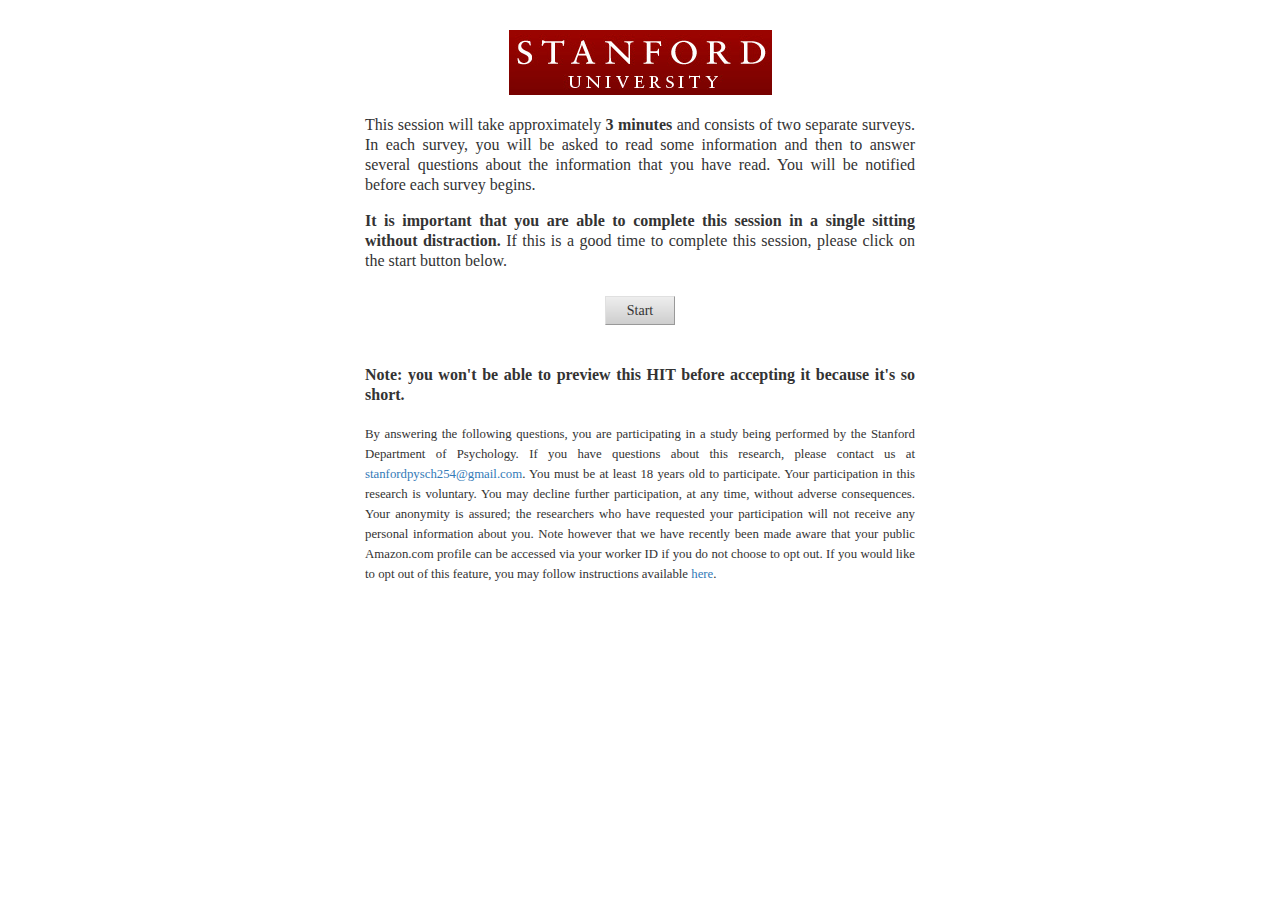
<file: Project Folder/project.html>
<!-- ## Code -->
<html>
<head>
  <meta charset="utf-8">
  <meta name="viewport" content="width=device-width, initial-scale=1">
  <title>Passage Reading</title>
  <script src="https://ajax.googleapis.com/ajax/libs/jquery/2.2.0/jquery.min.js"></script>
  <script src="https://maxcdn.bootstrapcdn.com/bootstrap/3.2.0/js/bootstrap.min.js"></script>
  <script src="jquery.filter_input.js"></script>
  <script src="project.js"></script>
  <script src="mmturkey-0.6.js"></script>

  <link rel="stylesheet" href="https://maxcdn.bootstrapcdn.com/bootstrap/3.3.6/css/bootstrap.min.css" />
  <link rel="stylesheet" href="project.css" />

</head>
<body>

  <!-- Error message -->
  <div class="error hidden">
    Please answer all of the questions below before continuing to the next page.
  </div>

  <!-- The instructions slide. -->
  <div class="slide" id="instructions">
    <img src="images/stanford.png" alt="Stanford University" class="stanford-picture">
    <p class="block-text">This session will take approximately <strong>3 minutes</strong> and consists of two separate surveys.  In each survey, you will be asked to read some information and then to answer several questions about the information that you have read.  You will be notified before each survey begins.</p>

    <p class="block-text"><strong>It is important that you are able to complete this session in a single sitting without distraction.</strong>  If this is a good time to complete this session, please click on the start button below.</p>

    <button type="button" class="button start-button">Start</button>

    <p class="block-text"><br> <b> Note: you won't be able to preview this HIT before accepting it because it's so short. </b></p>

    <p class="block-text" id="legal">By answering the following questions, you are participating in a study being performed by the Stanford Department of Psychology. If you have questions about this research, please contact us at <a href="mailto://stanfordpysch254@gmail.com.">stanfordpysch254@gmail.com</a>. You must be at least 18 years old to participate. Your participation in this research is voluntary. You may decline further participation, at any time, without adverse consequences. Your anonymity is assured; the researchers who have requested your participation will not receive any personal information about you. Note however that we have recently been made aware that your public Amazon.com profile can be accessed via your worker ID if you do not choose to opt out. If you would like to opt out of this feature, you may follow instructions available <a href="https://www.amazon.com/gp/help/customer/display.html?nodeId=16465241">here</a>.</p>
  </div>


  <!-- Manipulation: God -->

  <!-- God Slide 1 -->
  <div class="slide hidden" id="condition-0">
    <div class="header">Please read the below information carefully. You will be asked questions about it on the next page.</div>

    <div class="title">God</div>

    <div class="block-text">
      God is often thought of as a supreme being. Theologians have described God as having many attributes, including omniscience (infinite knowledge), omnipotence (unlimited power), omnipresence (present everywhere), and omnibenevolence (perfect goodness). God has also been conceived as being incorporeal (immaterial), a personal being, and the "greatest conceivable existent."
    </div>

    <button type="button" class="button" id="page1-god-next">Next</button>
  </div>

  <!-- God Slide 2 -->
  <div class="slide hidden" id="page2-god">

    <div class="header">Did you think that the information that you read was interesting?</div>

    <div class="labels">
      <span class="bottom-scale">Not At All</span>
      <span class="top-scale">Very Much</span>
    </div>

    <div class="options">
      <ul>
        <li class="option">
          <div class="number-label">1</div>
          <input type="radio" name="god" id="god-1" value="1"/>
        </li>
        <li class="option">
          <div class="number-label">2</div>
          <input type="radio" name="god" id="god-2" value="2"/>
        </li>
        <li class="option">
          <div class="number-label">3</div>
          <input type="radio" name="god" id="god-3" value="3"/>
        </li>
        <li class="option">
          <div class="number-label">4</div>
          <input type="radio" name="god" id="god-4" value="4"/>
        </li>
        <li class="option">
          <div class="number-label">5</div>
          <input type="radio" name="god" id="god-5" value="5"/>
        </li>
        <li class="option">
          <div class="number-label">6</div>
          <input type="radio" name="god" id="god-6" value="6"/>
        </li>
        <li class="option">
          <div class="number-label">7</div>
          <input type="radio" name="god" id="god-7" value="7"/>
        </li>
      </ul>
    </div>

    <div class="question-header">What are your thoughts about the information that you read?</div>
    <textarea id="god-thoughts"></textarea>

    <div class="question-header">According to the passage that you read, what is an attribute that God has? You can use your own words, or the words in the passage.</div>
    <textarea id="god-attncheck"></textarea>

    <button type="button" class="button" id="page2-god-next">Next</button>

  </div>

  <!-- Manipulation: Control -->

  <!-- Control Slide 1 -->
  <div class="slide hidden" id="condition-1">
    <div class="header">Please read the below information carefully. You will be asked questions about it on the next page.</div>

    <div class="title">Pluto</div>

    <div class="block-text">
      In 2006, the International Astronomers’ Union passed a resolution outlining three conditions for an object to be called a planet. First, the object must orbit the sun; second, the object must be a sphere; and third, it must have cleared the neighborhood around its orbit.  Pluto does not meet the third condition, and is thus not a planet.
    </div>

    <button type="button" class="button" id="page1-control-next">Next</button>
  </div>

  <!-- Control Slide 2 -->
  <div class="slide hidden" id="page2-control">

    <div class="header">Did you think that the information that you read was interesting?</div>

    <div class="labels">
      <span class="bottom-scale">Not At All</span>
      <span class="top-scale">Very Much</span>
    </div>

    <div class="options">
      <ul>
        <li class="option">
          <div class="number-label">1</div>
          <input type="radio" name="control" id="control-1" value="1"/>
        </li>
        <li class="option">
          <div class="number-label">2</div>
          <input type="radio" name="control" id="control-2" value="2"/>
        </li>
        <li class="option">
          <div class="number-label">3</div>
          <input type="radio" name="control" id="control-3" value="3"/>
        </li>
        <li class="option">
          <div class="number-label">4</div>
          <input type="radio" name="control" id="control-4" value="4"/>
        </li>
        <li class="option">
          <div class="number-label">5</div>
          <input type="radio" name="control" id="control-5" value="5"/>
        </li>
        <li class="option">
          <div class="number-label">6</div>
          <input type="radio" name="control" id="control-6" value="6"/>
        </li>
        <li class="option">
          <div class="number-label">7</div>
          <input type="radio" name="control" id="control-7" value="7"/>
        </li>
      </ul>
    </div>

    <div class="question-header">What are your thoughts about the information that you read?</div>
    <textarea id="control-thoughts"></textarea>

    <div class="question-header">According to the passage that you read, is Pluto a planet?</div>
    <textarea id="control-attncheck"></textarea>

    <button type="button" class="button" id="page2-control-next">Next</button>

  </div>

  <!-- Transition Slide -->
  <div class="slide hidden" id="transition">
    <div class="thankyou">You will now complete questions for a separate survey. Please click the next button to continue.</div>
    <button type="button" class="button" id="transition-next">Next</button>
  </div>

  <!-- DV 1: Motorcycle -->
  <div class="slide hidden" id="motorcycle">
    <div class="description">Imagine that you have a motorcycle that you love to ride. It is a nice day outside, and you are planning to ride your motorcycle to a nearby park to have a picnic.  Since it's such a beautiful day out, you are thinking about riding your motorcycle without a helmet so that you can feel the wind in your face and have a better ride to the park. However, if you decide to take the risk and not wear a helmet, there is a greater chance of being injured if you get into an accident.</div>

    <div class="header">If you rode your motorcyle without a helmet, what do you think the likelihood is that you would be injured?</div>

    <div class="labels">
      <span class="top-scale"><div class="special">Extremely<br>Likely</div></span>
      <span class="bottom-scale"><div class="special">Extremely<br>Unlikely</div></span>
    </div>

    <div class="options">
      <ul>
        <li class="option">
          <div class="number-label">1</div>
          <input type="radio" name="m-likelihood" id="m-likelihood-1" value="1"/>
        </li>
        <li class="option">
          <div class="number-label">2</div>
          <input type="radio" name="m-likelihood" id="m-likelihood-2" value="2"/>
        </li>
        <li class="option">
          <div class="number-label">3</div>
          <input type="radio" name="m-likelihood" id="m-likelihood-3" value="3"/>
        </li>
        <li class="option">
          <div class="number-label">4</div>
          <input type="radio" name="m-likelihood" id="m-likelihood-4" value="4"/>
        </li>
        <li class="option">
          <div class="number-label">5</div>
          <input type="radio" name="m-likelihood" id="m-likelihood-5" value="5"/>
        </li>
        <li class="option">
          <div class="number-label">6</div>
          <input type="radio" name="m-likelihood" id="m-likelihood-6" value="6"/>
        </li>
        <li class="option">
          <div class="number-label">7</div>
          <input type="radio" name="m-likelihood" id="m-likelihood-7" value="7"/>
        </li>
      </ul>
    </div>

    <div class="question-header">If you were injured while riding your motorcyle, how serious do you think the injury would be?</div>

    <div class="labels">
      <span class="top-scale"><div class="special">Extremely<br>Serious</div></span>
      <span class="bottom-scale"><div class="special">Not Serious<br>At All</div></span>
    </div>

    <div class="options">
      <ul>
        <li class="option">
          <div class="number-label">1</div>
          <input type="radio" name="m-serious" id="m-serious-1" value="1"/>
        </li>
        <li class="option">
          <div class="number-label">2</div>
          <input type="radio" name="m-serious" id="m-serious-2" value="2"/>
        </li>
        <li class="option">
          <div class="number-label">3</div>
          <input type="radio" name="m-serious" id="m-serious-3" value="3"/>
        </li>
        <li class="option">
          <div class="number-label">4</div>
          <input type="radio" name="m-serious" id="m-serious-4" value="4"/>
        </li>
        <li class="option">
          <div class="number-label">5</div>
          <input type="radio" name="m-serious" id="m-serious-5" value="5"/>
        </li>
        <li class="option">
          <div class="number-label">6</div>
          <input type="radio" name="m-serious" id="m-serious-6" value="6"/>
        </li>
        <li class="option">
          <div class="number-label">7</div>
          <input type="radio" name="m-serious" id="m-serious-7" value="7"/>
        </li>
      </ul>
    </div>

    <div class="question-header">If you were injured while riding your motorcyle, how well would you be able to cope with the injury?</div>

    <div class="labels">
      <span class="top-scale"><div class="special">Extremely<br>Well</div></span>
      <span class="bottom-scale"><div class="special">Not Well<br>At All</div></span>
    </div>

    <div class="options">
      <ul>
        <li class="option">
          <div class="number-label">1</div>
          <input type="radio" name="m-cope" id="m-cope-1" value="1"/>
        </li>
        <li class="option">
          <div class="number-label">2</div>
          <input type="radio" name="m-cope" id="m-cope-2" value="2"/>
        </li>
        <li class="option">
          <div class="number-label">3</div>
          <input type="radio" name="m-cope" id="m-cope-3" value="3"/>
        </li>
        <li class="option">
          <div class="number-label">4</div>
          <input type="radio" name="m-cope" id="m-cope-4" value="4"/>
        </li>
        <li class="option">
          <div class="number-label">5</div>
          <input type="radio" name="m-cope" id="m-cope-5" value="5"/>
        </li>
        <li class="option">
          <div class="number-label">6</div>
          <input type="radio" name="m-cope" id="m-cope-6" value="6"/>
        </li>
        <li class="option">
          <div class="number-label">7</div>
          <input type="radio" name="m-cope" id="m-cope-7" value="7"/>
        </li>
      </ul>
    </div>

    <div class="question-header">How likely would you be to ride your motorcycle without a helmet?</div>

    <div class="labels">
      <span class="top-scale"><div class="special">Extremely<br>Likely</div></span>
      <span class="bottom-scale"><div class="special">Not Likely<br>At All</div></span>
    </div>

    <div class="options">
      <ul>
        <li class="option">
          <div class="number-label">1</div>
          <input type="radio" name="m-likely" id="m-likely-1" value="1"/>
        </li>
        <li class="option">
          <div class="number-label">2</div>
          <input type="radio" name="m-likely" id="m-likely-2" value="2"/>
        </li>
        <li class="option">
          <div class="number-label">3</div>
          <input type="radio" name="m-likely" id="m-likely-3" value="3"/>
        </li>
        <li class="option">
          <div class="number-label">4</div>
          <input type="radio" name="m-likely" id="m-likely-4" value="4"/>
        </li>
        <li class="option">
          <div class="number-label">5</div>
          <input type="radio" name="m-likely" id="m-likely-5" value="5"/>
        </li>
        <li class="option">
          <div class="number-label">6</div>
          <input type="radio" name="m-likely" id="m-likely-6" value="6"/>
        </li>
        <li class="option">
          <div class="number-label">7</div>
          <input type="radio" name="m-likely" id="m-likely-7" value="7"/>
        </li>
      </ul>
    </div>

    <button type="button" class="button" id="motorcycle-next">Next</button>

  </div>

  <!-- DV 2: Wilderness Camping -->
  <div class="slide hidden" id="wildernesscamping">
    <div class="description">Imagine that you are planning a trip to Guatemala, and you are looking online to see what kinds of activities you could do during your trip. You enjoy wilderness camping, and you see a website that describes a Guatemalan wilderness area that people can camp in. The wilderness area looks magnificent. You know that you would have an amazing time camping in this wilderness area. However, the website notes that if you decide to take the risk and go camping in this area, there are dangers that you could face (such as potentially dangerous wild animals and weather).</div>

    <div class="header">If you did go wilderness camping, what do you think the likelihood is that you will get injured?</div>

    <div class="labels">
      <span class="top-scale"><div class="special">Extremely<br>Likely</div></span>
      <span class="bottom-scale"><div class="special">Extremely<br>Unlikely</div></span>
    </div>

    <div class="options">
      <ul>
        <li class="option">
          <div class="number-label">1</div>
          <input type="radio" name="wc-likelihood" id="wc-likelihood-1" value="1"/>
        </li>
        <li class="option">
          <div class="number-label">2</div>
          <input type="radio" name="wc-likelihood" id="wc-likelihood-2" value="2"/>
        </li>
        <li class="option">
          <div class="number-label">3</div>
          <input type="radio" name="wc-likelihood" id="wc-likelihood-3" value="3"/>
        </li>
        <li class="option">
          <div class="number-label">4</div>
          <input type="radio" name="wc-likelihood" id="wc-likelihood-4" value="4"/>
        </li>
        <li class="option">
          <div class="number-label">5</div>
          <input type="radio" name="wc-likelihood" id="wc-likelihood-5" value="5"/>
        </li>
        <li class="option">
          <div class="number-label">6</div>
          <input type="radio" name="wc-likelihood" id="wc-likelihood-6" value="6"/>
        </li>
        <li class="option">
          <div class="number-label">7</div>
          <input type="radio" name="wc-likelihood" id="wc-likelihood-7" value="7"/>
        </li>
      </ul>
    </div>

    <div class="question-header">If you did get injured while wilderness camping, how serious do you think the injury would be?</div>

    <div class="labels">
      <span class="top-scale"><div class="special">Extremely<br>Serious</div></span>
      <span class="bottom-scale"><div class="special">Not Serious<br>At All</div></span>
    </div>

    <div class="options">
      <ul>
        <li class="option">
          <div class="number-label">1</div>
          <input type="radio" name="wc-serious" id="wc-serious-1" value="1"/>
        </li>
        <li class="option">
          <div class="number-label">2</div>
          <input type="radio" name="wc-serious" id="wc-serious-2" value="2"/>
        </li>
        <li class="option">
          <div class="number-label">3</div>
          <input type="radio" name="wc-serious" id="wc-serious-3" value="3"/>
        </li>
        <li class="option">
          <div class="number-label">4</div>
          <input type="radio" name="wc-serious" id="wc-serious-4" value="4"/>
        </li>
        <li class="option">
          <div class="number-label">5</div>
          <input type="radio" name="wc-serious" id="wc-serious-5" value="5"/>
        </li>
        <li class="option">
          <div class="number-label">6</div>
          <input type="radio" name="wc-serious" id="wc-serious-6" value="6"/>
        </li>
        <li class="option">
          <div class="number-label">7</div>
          <input type="radio" name="wc-serious" id="wc-serious-7" value="7"/>
        </li>
      </ul>
    </div>

    <div class="question-header">If you did get injured while wilderness camping, how well would you be able to cope with the injury?</div>

    <div class="labels">
      <span class="top-scale"><div class="special">Extremely<br>Well</div></span>
      <span class="bottom-scale"><div class="special">Not Well<br>At All</div></span>
    </div>

    <div class="options">
      <ul>
        <li class="option">
          <div class="number-label">1</div>
          <input type="radio" name="wc-cope" id="wc-cope-1" value="1"/>
        </li>
        <li class="option">
          <div class="number-label">2</div>
          <input type="radio" name="wc-cope" id="wc-cope-2" value="2"/>
        </li>
        <li class="option">
          <div class="number-label">3</div>
          <input type="radio" name="wc-cope" id="wc-cope-3" value="3"/>
        </li>
        <li class="option">
          <div class="number-label">4</div>
          <input type="radio" name="wc-cope" id="wc-cope-4" value="4"/>
        </li>
        <li class="option">
          <div class="number-label">5</div>
          <input type="radio" name="wc-cope" id="wc-cope-5" value="5"/>
        </li>
        <li class="option">
          <div class="number-label">6</div>
          <input type="radio" name="wc-cope" id="wc-cope-6" value="6"/>
        </li>
        <li class="option">
          <div class="number-label">7</div>
          <input type="radio" name="wc-cope" id="wc-cope-7" value="7"/>
        </li>
      </ul>
    </div>

    <div class="question-header">How likely would you be to go wilderness camping?</div>

    <div class="labels">
      <span class="top-scale"><div class="special">Extremely<br>Likely</div></span>
      <span class="bottom-scale"><div class="special">Not Likely<br>At All</div></span>
    </div>

    <div class="options">
      <ul>
        <li class="option">
          <div class="number-label">1</div>
          <input type="radio" name="wc-likely" id="wc-likely-1" value="1"/>
        </li>
        <li class="option">
          <div class="number-label">2</div>
          <input type="radio" name="wc-likely" id="wc-likely-2" value="2"/>
        </li>
        <li class="option">
          <div class="number-label">3</div>
          <input type="radio" name="wc-likely" id="wc-likely-3" value="3"/>
        </li>
        <li class="option">
          <div class="number-label">4</div>
          <input type="radio" name="wc-likely" id="wc-likely-4" value="4"/>
        </li>
        <li class="option">
          <div class="number-label">5</div>
          <input type="radio" name="wc-likely" id="wc-likely-5" value="5"/>
        </li>
        <li class="option">
          <div class="number-label">6</div>
          <input type="radio" name="wc-likely" id="wc-likely-6" value="6"/>
        </li>
        <li class="option">
          <div class="number-label">7</div>
          <input type="radio" name="wc-likely" id="wc-likely-7" value="7"/>
        </li>
      </ul>
    </div>

    <button type="button" class="button" id="wildernesscamping-next">Next</button>

  </div>

  <!-- DV 3: Wilderness Camping -->
  <div class="slide hidden" id="skiing">
    <div class="description">Imagine that you like to ski, and you are are deciding whether or not to spend the day backcountry skiing. Backcountry skiing is skiing on an unmarked slope that is not maintained, monitored, or patrolled by anyone. You are thinking that backcountry skiing would be a great experience. However, if you decide to take the risk and go backcountry skiing, there is a chance that you could get injured by an avalanche, rock fall, or weather.</div>

    <div class="header">If you go backcountry skiing, what is the likelihood that you would get injured?</div>

    <div class="labels">
      <span class="top-scale"><div class="special">Extremely<br>Likely</div></span>
      <span class="bottom-scale"><div class="special">Extremely<br>Unlikely</div></span>
    </div>

    <div class="options">
      <ul>
        <li class="option">
          <div class="number-label">1</div>
          <input type="radio" name="s-likelihood" id="s-likelihood-1" value="1"/>
        </li>
        <li class="option">
          <div class="number-label">2</div>
          <input type="radio" name="s-likelihood" id="s-likelihood-2" value="2"/>
        </li>
        <li class="option">
          <div class="number-label">3</div>
          <input type="radio" name="s-likelihood" id="s-likelihood-3" value="3"/>
        </li>
        <li class="option">
          <div class="number-label">4</div>
          <input type="radio" name="s-likelihood" id="s-likelihood-4" value="4"/>
        </li>
        <li class="option">
          <div class="number-label">5</div>
          <input type="radio" name="s-likelihood" id="s-likelihood-5" value="5"/>
        </li>
        <li class="option">
          <div class="number-label">6</div>
          <input type="radio" name="s-likelihood" id="s-likelihood-6" value="6"/>
        </li>
        <li class="option">
          <div class="number-label">7</div>
          <input type="radio" name="s-likelihood" id="s-likelihood-7" value="7"/>
        </li>
      </ul>
    </div>

    <div class="question-header">If you go backcountry skiing and get injured, how serious do you think the injury would be?</div>

    <div class="labels">
      <span class="top-scale"><div class="special">Extremely<br>Serious</div></span>
      <span class="bottom-scale"><div class="special">Not Serious<br>At All</div></span>
    </div>

    <div class="options">
      <ul>
        <li class="option">
          <div class="number-label">1</div>
          <input type="radio" name="s-serious" id="s-serious-1" value="1"/>
        </li>
        <li class="option">
          <div class="number-label">2</div>
          <input type="radio" name="s-serious" id="s-serious-2" value="2"/>
        </li>
        <li class="option">
          <div class="number-label">3</div>
          <input type="radio" name="s-serious" id="s-serious-3" value="3"/>
        </li>
        <li class="option">
          <div class="number-label">4</div>
          <input type="radio" name="s-serious" id="s-serious-4" value="4"/>
        </li>
        <li class="option">
          <div class="number-label">5</div>
          <input type="radio" name="s-serious" id="s-serious-5" value="5"/>
        </li>
        <li class="option">
          <div class="number-label">6</div>
          <input type="radio" name="s-serious" id="s-serious-6" value="6"/>
        </li>
        <li class="option">
          <div class="number-label">7</div>
          <input type="radio" name="s-serious" id="s-serious-7" value="7"/>
        </li>
      </ul>
    </div>

    <div class="question-header">If you go backcountry skiing and get injured, how well would you be be able to cope with the injury?</div>

    <div class="labels">
      <span class="top-scale"><div class="special">Extremely<br>Well</div></span>
      <span class="bottom-scale"><div class="special">Not Well<br>At All</div></span>
    </div>

    <div class="options">
      <ul>
        <li class="option">
          <div class="number-label">1</div>
          <input type="radio" name="s-cope" id="s-cope-1" value="1"/>
        </li>
        <li class="option">
          <div class="number-label">2</div>
          <input type="radio" name="s-cope" id="s-cope-2" value="2"/>
        </li>
        <li class="option">
          <div class="number-label">3</div>
          <input type="radio" name="s-cope" id="s-cope-3" value="3"/>
        </li>
        <li class="option">
          <div class="number-label">4</div>
          <input type="radio" name="s-cope" id="s-cope-4" value="4"/>
        </li>
        <li class="option">
          <div class="number-label">5</div>
          <input type="radio" name="s-cope" id="s-cope-5" value="5"/>
        </li>
        <li class="option">
          <div class="number-label">6</div>
          <input type="radio" name="s-cope" id="s-cope-6" value="6"/>
        </li>
        <li class="option">
          <div class="number-label">7</div>
          <input type="radio" name="s-cope" id="s-cope-7" value="7"/>
        </li>
      </ul>
    </div>

    <div class="question-header">How likely would you be to go backcountry skiing?</div>

    <div class="labels">
      <span class="top-scale"><div class="special">Extremely<br>Likely</div></span>
      <span class="bottom-scale"><div class="special">Not Likely<br>At All</div></span>
    </div>

    <div class="options">
      <ul>
        <li class="option">
          <div class="number-label">1</div>
          <input type="radio" name="s-likely" id="s-likely-1" value="1"/>
        </li>
        <li class="option">
          <div class="number-label">2</div>
          <input type="radio" name="s-likely" id="s-likely-2" value="2"/>
        </li>
        <li class="option">
          <div class="number-label">3</div>
          <input type="radio" name="s-likely" id="s-likely-3" value="3"/>
        </li>
        <li class="option">
          <div class="number-label">4</div>
          <input type="radio" name="s-likely" id="s-likely-4" value="4"/>
        </li>
        <li class="option">
          <div class="number-label">5</div>
          <input type="radio" name="s-likely" id="s-likely-5" value="5"/>
        </li>
        <li class="option">
          <div class="number-label">6</div>
          <input type="radio" name="s-likely" id="s-likely-6" value="6"/>
        </li>
        <li class="option">
          <div class="number-label">7</div>
          <input type="radio" name="s-likely" id="s-likely-7" value="7"/>
        </li>
      </ul>
    </div>

    <button type="button" class="button" id="skiing-next">Next</button>

  </div>

  <!-- Belief in God Slide -->
  <div class="slide hidden" id="believe-god">
    <div class="header">Do you believe in God?</div>

    <div>
      <input type="radio" name="god-believe" id="god-yes" value="Yes"/>
      <label for="god-yes" class="survey-question">Yes</label>
    </div>
    <div>
      <input type="radio" name="god-believe" id="god-no" value="No"/>
      <label for="god-no" class="survey-question">No</label>
    </div>

    <button type="button" class="button" id="believe-god-next">Next</button>

  </div>

  <!-- Final Questions Slide -->
  <div class="slide hidden" id="final-questions">
    <div class="header">What is your gender?</div>
    <div>
      <input type="radio" name="gender" id="gender-male" value="Male"/>
      <label for="gender-male" class="survey-question">Male</label>
    </div>
    <div>
      <input type="radio" name="gender" id="gender-female" value="Female"/>
      <label for="gender-female" class="survey-question">Female</label>
    </div>
    <div>
      <input type="radio" name="gender" id="gender-other" value="Other"/>
      <label for="gender-other" class="survey-question">Other</label>
    </div>

    <div class="header">How old are you?<br>
      (Please enter only a number, without any label).</div>
    <input type="text" id="age-box" />

    <div class="question-header">Is English your first language?</div>
    <div>
      <input type="radio" name="english" id="english-yes" value="Yes"/>
      <label for="english-yes" class="survey-question">Yes</label>
    </div>
    <div>
      <input type="radio" name="english" id="english-no" value="No"/>
      <label for="english-no" class="survey-question">No</label>
    </div>

    <div class="header">Have you seen any of the information that you read in these two surveys in a previous survey?</div>
    <div>
      <input type="radio" name="check" id="check-yes" value="Yes"/>
      <label for="check-yes" class="survey-question">Yes</label>
    </div>
    <div>
      <input type="radio" name="check" id="check-no" value="No"/>
      <label for="check-no" class="survey-question">No</label>
    </div>

    <button type="button" class="button" id="submit">Submit</button>

  </div>

  <!-- Thank You Slide -->
  <div class="slide hidden" id="thankyou">
    <div class="thankyou">We thank you for your time taking these surveys. Your responses have been recorded.</div>
  </div>

</body>
</html>

<!-- End of Survey -->
</file>
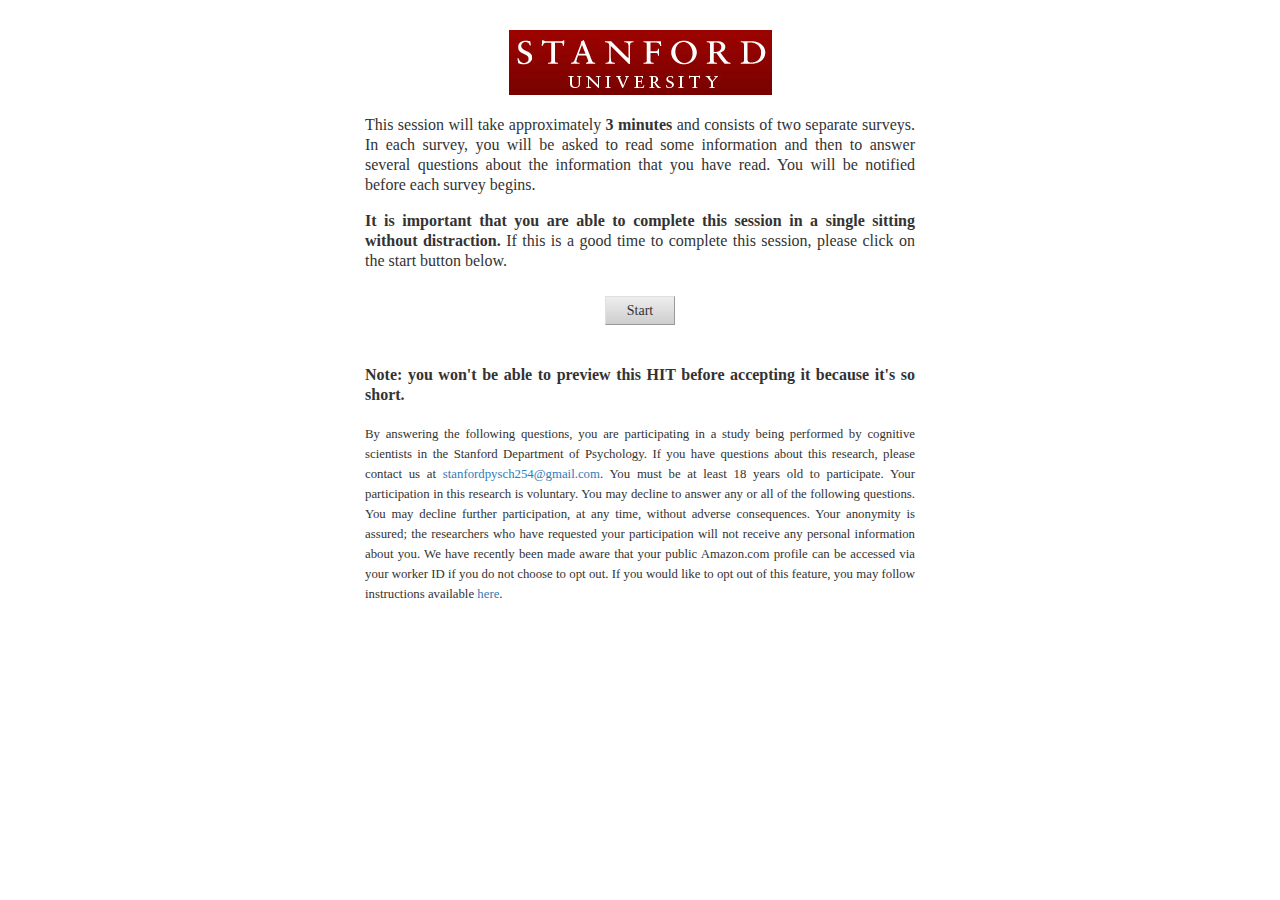
<file: Projects/oed/experiment/project.html>
<!-- ## Code -->
<html>
<head>
  <meta charset="utf-8">
  <meta name="viewport" content="width=device-width, initial-scale=1">
  <title>Passage Reading</title>
  <script src="https://ajax.googleapis.com/ajax/libs/jquery/2.2.0/jquery.min.js"></script>
  <script src="https://maxcdn.bootstrapcdn.com/bootstrap/3.2.0/js/bootstrap.min.js"></script>
  <script src="jquery.filter_input.js"></script>
  <script src="project.js"></script>
  <script src="mmturkey-0.6.js"></script>

  <link rel="stylesheet" href="https://maxcdn.bootstrapcdn.com/bootstrap/3.3.6/css/bootstrap.min.css" />
  <link rel="stylesheet" href="project.css" />

</head>
<body>

  <!-- Error message -->
  <div class="error hidden">
    Please answer all of the questions below before continuing to the next page.
  </div>

  <!-- The instructions slide. -->
  <div class="slide" id="instructions">
    <img src="images/stanford.png" alt="Stanford University" class="stanford-picture">
    <p class="block-text">This session will take approximately <strong>3 minutes</strong> and consists of two separate surveys.  In each survey, you will be asked to read some information and then to answer several questions about the information that you have read.  You will be notified before each survey begins.</p>

    <p class="block-text"><strong>It is important that you are able to complete this session in a single sitting without distraction.</strong>  If this is a good time to complete this session, please click on the start button below.</p>

    <button type="button" class="button hidden start-button">Start</button>

    <p class="block-text"><br> <b> Note: you won't be able to preview this HIT before accepting it because it's so short. </b></p>

    <p class="block-text" id="legal">By answering the following questions, you are participating in a study being performed by cognitive scientists in the Stanford Department of Psychology. If you have questions about this research, please contact us at <a href="mailto://stanfordpysch254@gmail.com.">stanfordpysch254@gmail.com</a>. You must be at least 18 years old to participate. Your participation in this research is voluntary. You may decline to answer any or all of the following questions. You may decline further participation, at any time, without adverse consequences. Your anonymity is assured; the researchers who have requested your participation will not receive any personal information about you. We have recently been made aware that your public Amazon.com profile can be accessed via your worker ID if you do not choose to opt out. If you would like to opt out of this feature, you may follow instructions available <a href="https://www.amazon.com/gp/help/customer/display.html?nodeId=16465241">here</a>.</p>
  </div>


  <!-- Manipulation: God -->

  <!-- God Slide 1 -->
  <div class="slide hidden" id="condition-0">
    <div class="header">Please read the below information carefully. You will be asked questions about it on the next page.</div>

    <div class="title">God</div>

    <div class="block-text">
      God is often thought of as a supreme being. Theologians have described God as having many attributes, including omniscience (infinite knowledge), omnipotence (unlimited power), omnipresence (present everywhere), and omnibenevolence (perfect goodness). God has also been conceived as being incorporeal (immaterial), a personal being, and the "greatest conceivable existent."
    </div>

    <button type="button" class="button" id="page1-god-next">Next</button>
  </div>

  <!-- God Slide 2 -->
  <div class="slide hidden" id="page2-god">

    <div class="header">Did you think that the information that you read was interesting?</div>

    <div class="labels">
      <span class="bottom-scale">Not At All</span>
      <span class="top-scale">Very Much</span>
    </div>

    <div class="options">
      <ul>
        <li class="option">
          <div class="number-label">1</div>
          <input type="radio" name="god" id="god-1" value="1"/>
        </li>
        <li class="option">
          <div class="number-label">2</div>
          <input type="radio" name="god" id="god-2" value="2"/>
        </li>
        <li class="option">
          <div class="number-label">3</div>
          <input type="radio" name="god" id="god-3" value="3"/>
        </li>
        <li class="option">
          <div class="number-label">4</div>
          <input type="radio" name="god" id="god-4" value="4"/>
        </li>
        <li class="option">
          <div class="number-label">5</div>
          <input type="radio" name="god" id="god-5" value="5"/>
        </li>
        <li class="option">
          <div class="number-label">6</div>
          <input type="radio" name="god" id="god-6" value="6"/>
        </li>
        <li class="option">
          <div class="number-label">7</div>
          <input type="radio" name="god" id="god-7" value="7"/>
        </li>
      </ul>
    </div>

    <div class="question-header">What are your thoughts about the information that you read?</div>
    <textarea id="god-thoughts"></textarea>

    <div class="question-header">According to the passage that you read, what is an attribute that God has? You can use your own words, or the words in the passage.</div>
    <textarea id="god-attncheck"></textarea>

    <button type="button" class="button" id="page2-god-next">Next</button>

  </div>

  <!-- Manipulation: Control -->

  <!-- Control Slide 1 -->
  <div class="slide hidden" id="condition-1">
    <div class="header">Please read the below information carefully. You will be asked questions about it on the next page.</div>

    <div class="title">Pluto</div>

    <div class="block-text">
      In 2006, the International Astronomers’ Union passed a resolution outlining three conditions for an object to be called a planet. First, the object must orbit the sun; second, the object must be a sphere; and third, it must have cleared the neighborhood around its orbit.  Pluto does not meet the third condition, and is thus not a planet.
    </div>

    <button type="button" class="button" id="page1-control-next">Next</button>
  </div>

  <!-- Control Slide 2 -->
  <div class="slide hidden" id="page2-control">

    <div class="header">Did you think that the information that you read was interesting?</div>

    <div class="labels">
      <span class="bottom-scale">Not At All</span>
      <span class="top-scale">Very Much</span>
    </div>

    <div class="options">
      <ul>
        <li class="option">
          <div class="number-label">1</div>
          <input type="radio" name="control" id="control-1" value="1"/>
        </li>
        <li class="option">
          <div class="number-label">2</div>
          <input type="radio" name="control" id="control-2" value="2"/>
        </li>
        <li class="option">
          <div class="number-label">3</div>
          <input type="radio" name="control" id="control-3" value="3"/>
        </li>
        <li class="option">
          <div class="number-label">4</div>
          <input type="radio" name="control" id="control-4" value="4"/>
        </li>
        <li class="option">
          <div class="number-label">5</div>
          <input type="radio" name="control" id="control-5" value="5"/>
        </li>
        <li class="option">
          <div class="number-label">6</div>
          <input type="radio" name="control" id="control-6" value="6"/>
        </li>
        <li class="option">
          <div class="number-label">7</div>
          <input type="radio" name="control" id="control-7" value="7"/>
        </li>
      </ul>
    </div>

    <div class="question-header">What are your thoughts about the information that you read?</div>
    <textarea id="control-thoughts"></textarea>

    <div class="question-header">According to the passage that you read, is Pluto a planet?</div>
    <textarea id="control-attncheck"></textarea>

    <button type="button" class="button" id="page2-control-next">Next</button>

  </div>

  <!-- Transition Slide -->
  <div class="slide hidden" id="transition">
    <div class="thankyou">You will now complete questions for a separate survey. Please click the next button to continue.</div>
    <button type="button" class="button" id="transition-next">Next</button>
  </div>

  <!-- DV 1: Motorcycle -->
  <div class="slide hidden" id="motorcycle">
    <div class="description">Imagine that you have a motorcycle that you love to ride. It is a nice day outside, and you are planning to ride your motorcycle to a nearby park to have a picnic.  Since it's such a beautiful day out, you are thinking about riding your motorcycle without a helmet so that you can feel the wind in your face and have a better ride to the park. However, if you decide to take the risk and not wear a helmet, there is a greater chance of being injured if you get into an accident.</div>

    <div class="header">If you rode your motorcyle without a helmet, what do you think the likelihood is that you would be injured?</div>

    <div class="labels">
      <span class="top-scale"><div class="special">Extremely<br>Likely</div></span>
      <span class="bottom-scale"><div class="special">Extremely<br>Unlikely</div></span>
    </div>

    <div class="options">
      <ul>
        <li class="option">
          <div class="number-label">1</div>
          <input type="radio" name="m-likelihood" id="m-likelihood-1" value="1"/>
        </li>
        <li class="option">
          <div class="number-label">2</div>
          <input type="radio" name="m-likelihood" id="m-likelihood-2" value="2"/>
        </li>
        <li class="option">
          <div class="number-label">3</div>
          <input type="radio" name="m-likelihood" id="m-likelihood-3" value="3"/>
        </li>
        <li class="option">
          <div class="number-label">4</div>
          <input type="radio" name="m-likelihood" id="m-likelihood-4" value="4"/>
        </li>
        <li class="option">
          <div class="number-label">5</div>
          <input type="radio" name="m-likelihood" id="m-likelihood-5" value="5"/>
        </li>
        <li class="option">
          <div class="number-label">6</div>
          <input type="radio" name="m-likelihood" id="m-likelihood-6" value="6"/>
        </li>
        <li class="option">
          <div class="number-label">7</div>
          <input type="radio" name="m-likelihood" id="m-likelihood-7" value="7"/>
        </li>
      </ul>
    </div>

    <div class="question-header">If you were injured while riding your motorcyle, how serious do you think the injury would be?</div>

    <div class="labels">
      <span class="top-scale"><div class="special">Extremely<br>Serious</div></span>
      <span class="bottom-scale"><div class="special">Not Serious<br>At All</div></span>
    </div>

    <div class="options">
      <ul>
        <li class="option">
          <div class="number-label">1</div>
          <input type="radio" name="m-serious" id="m-serious-1" value="1"/>
        </li>
        <li class="option">
          <div class="number-label">2</div>
          <input type="radio" name="m-serious" id="m-serious-2" value="2"/>
        </li>
        <li class="option">
          <div class="number-label">3</div>
          <input type="radio" name="m-serious" id="m-serious-3" value="3"/>
        </li>
        <li class="option">
          <div class="number-label">4</div>
          <input type="radio" name="m-serious" id="m-serious-4" value="4"/>
        </li>
        <li class="option">
          <div class="number-label">5</div>
          <input type="radio" name="m-serious" id="m-serious-5" value="5"/>
        </li>
        <li class="option">
          <div class="number-label">6</div>
          <input type="radio" name="m-serious" id="m-serious-6" value="6"/>
        </li>
        <li class="option">
          <div class="number-label">7</div>
          <input type="radio" name="m-serious" id="m-serious-7" value="7"/>
        </li>
      </ul>
    </div>

    <div class="question-header">If you were injured while riding your motorcyle, how well would you be able to cope with the injury?</div>

    <div class="labels">
      <span class="top-scale"><div class="special">Extremely<br>Well</div></span>
      <span class="bottom-scale"><div class="special">Not Well<br>At All</div></span>
    </div>

    <div class="options">
      <ul>
        <li class="option">
          <div class="number-label">1</div>
          <input type="radio" name="m-cope" id="m-cope-1" value="1"/>
        </li>
        <li class="option">
          <div class="number-label">2</div>
          <input type="radio" name="m-cope" id="m-cope-2" value="2"/>
        </li>
        <li class="option">
          <div class="number-label">3</div>
          <input type="radio" name="m-cope" id="m-cope-3" value="3"/>
        </li>
        <li class="option">
          <div class="number-label">4</div>
          <input type="radio" name="m-cope" id="m-cope-4" value="4"/>
        </li>
        <li class="option">
          <div class="number-label">5</div>
          <input type="radio" name="m-cope" id="m-cope-5" value="5"/>
        </li>
        <li class="option">
          <div class="number-label">6</div>
          <input type="radio" name="m-cope" id="m-cope-6" value="6"/>
        </li>
        <li class="option">
          <div class="number-label">7</div>
          <input type="radio" name="m-cope" id="m-cope-7" value="7"/>
        </li>
      </ul>
    </div>

    <div class="question-header">How likely would you be to ride your motorcycle without a helmet?</div>

    <div class="labels">
      <span class="top-scale"><div class="special">Extremely<br>Likely</div></span>
      <span class="bottom-scale"><div class="special">Not Likely<br>At All</div></span>
    </div>

    <div class="options">
      <ul>
        <li class="option">
          <div class="number-label">1</div>
          <input type="radio" name="m-likely" id="m-likely-1" value="1"/>
        </li>
        <li class="option">
          <div class="number-label">2</div>
          <input type="radio" name="m-likely" id="m-likely-2" value="2"/>
        </li>
        <li class="option">
          <div class="number-label">3</div>
          <input type="radio" name="m-likely" id="m-likely-3" value="3"/>
        </li>
        <li class="option">
          <div class="number-label">4</div>
          <input type="radio" name="m-likely" id="m-likely-4" value="4"/>
        </li>
        <li class="option">
          <div class="number-label">5</div>
          <input type="radio" name="m-likely" id="m-likely-5" value="5"/>
        </li>
        <li class="option">
          <div class="number-label">6</div>
          <input type="radio" name="m-likely" id="m-likely-6" value="6"/>
        </li>
        <li class="option">
          <div class="number-label">7</div>
          <input type="radio" name="m-likely" id="m-likely-7" value="7"/>
        </li>
      </ul>
    </div>

    <button type="button" class="button" id="motorcycle-next">Next</button>

  </div>

  <!-- DV 2: Wilderness Camping -->
  <div class="slide hidden" id="wildernesscamping">
    <div class="description">Imagine that you are planning a trip to Guatemala, and you are looking online to see what kinds of activities you could do during your trip. You enjoy wilderness camping, and you see a website that describes a Guatemalan wilderness area that people can camp in. The wilderness area looks magnificent. You know that you would have an amazing time camping in this wilderness area. However, the website notes that if you decide to take the risk and go camping in this area, there are dangers that you could face (such as potentially dangerous wild animals and weather).</div>

    <div class="header">If you did go wilderness camping, what do you think the likelihood is that you will get injured?</div>

    <div class="labels">
      <span class="top-scale"><div class="special">Extremely<br>Likely</div></span>
      <span class="bottom-scale"><div class="special">Extremely<br>Unlikely</div></span>
    </div>

    <div class="options">
      <ul>
        <li class="option">
          <div class="number-label">1</div>
          <input type="radio" name="wc-likelihood" id="wc-likelihood-1" value="1"/>
        </li>
        <li class="option">
          <div class="number-label">2</div>
          <input type="radio" name="wc-likelihood" id="wc-likelihood-2" value="2"/>
        </li>
        <li class="option">
          <div class="number-label">3</div>
          <input type="radio" name="wc-likelihood" id="wc-likelihood-3" value="3"/>
        </li>
        <li class="option">
          <div class="number-label">4</div>
          <input type="radio" name="wc-likelihood" id="wc-likelihood-4" value="4"/>
        </li>
        <li class="option">
          <div class="number-label">5</div>
          <input type="radio" name="wc-likelihood" id="wc-likelihood-5" value="5"/>
        </li>
        <li class="option">
          <div class="number-label">6</div>
          <input type="radio" name="wc-likelihood" id="wc-likelihood-6" value="6"/>
        </li>
        <li class="option">
          <div class="number-label">7</div>
          <input type="radio" name="wc-likelihood" id="wc-likelihood-7" value="7"/>
        </li>
      </ul>
    </div>

    <div class="question-header">If you did get injured while wilderness camping, how serious do you think the injury would be?</div>

    <div class="labels">
      <span class="top-scale"><div class="special">Extremely<br>Serious</div></span>
      <span class="bottom-scale"><div class="special">Not Serious<br>At All</div></span>
    </div>

    <div class="options">
      <ul>
        <li class="option">
          <div class="number-label">1</div>
          <input type="radio" name="wc-serious" id="wc-serious-1" value="1"/>
        </li>
        <li class="option">
          <div class="number-label">2</div>
          <input type="radio" name="wc-serious" id="wc-serious-2" value="2"/>
        </li>
        <li class="option">
          <div class="number-label">3</div>
          <input type="radio" name="wc-serious" id="wc-serious-3" value="3"/>
        </li>
        <li class="option">
          <div class="number-label">4</div>
          <input type="radio" name="wc-serious" id="wc-serious-4" value="4"/>
        </li>
        <li class="option">
          <div class="number-label">5</div>
          <input type="radio" name="wc-serious" id="wc-serious-5" value="5"/>
        </li>
        <li class="option">
          <div class="number-label">6</div>
          <input type="radio" name="wc-serious" id="wc-serious-6" value="6"/>
        </li>
        <li class="option">
          <div class="number-label">7</div>
          <input type="radio" name="wc-serious" id="wc-serious-7" value="7"/>
        </li>
      </ul>
    </div>

    <div class="question-header">If you did get injured while wilderness camping, how well would you be able to cope with the injury?</div>

    <div class="labels">
      <span class="top-scale"><div class="special">Extremely<br>Well</div></span>
      <span class="bottom-scale"><div class="special">Not Well<br>At All</div></span>
    </div>

    <div class="options">
      <ul>
        <li class="option">
          <div class="number-label">1</div>
          <input type="radio" name="wc-cope" id="wc-cope-1" value="1"/>
        </li>
        <li class="option">
          <div class="number-label">2</div>
          <input type="radio" name="wc-cope" id="wc-cope-2" value="2"/>
        </li>
        <li class="option">
          <div class="number-label">3</div>
          <input type="radio" name="wc-cope" id="wc-cope-3" value="3"/>
        </li>
        <li class="option">
          <div class="number-label">4</div>
          <input type="radio" name="wc-cope" id="wc-cope-4" value="4"/>
        </li>
        <li class="option">
          <div class="number-label">5</div>
          <input type="radio" name="wc-cope" id="wc-cope-5" value="5"/>
        </li>
        <li class="option">
          <div class="number-label">6</div>
          <input type="radio" name="wc-cope" id="wc-cope-6" value="6"/>
        </li>
        <li class="option">
          <div class="number-label">7</div>
          <input type="radio" name="wc-cope" id="wc-cope-7" value="7"/>
        </li>
      </ul>
    </div>

    <div class="question-header">How likely would you be to go wilderness camping?</div>

    <div class="labels">
      <span class="top-scale"><div class="special">Extremely<br>Likely</div></span>
      <span class="bottom-scale"><div class="special">Not Likely<br>At All</div></span>
    </div>

    <div class="options">
      <ul>
        <li class="option">
          <div class="number-label">1</div>
          <input type="radio" name="wc-likely" id="wc-likely-1" value="1"/>
        </li>
        <li class="option">
          <div class="number-label">2</div>
          <input type="radio" name="wc-likely" id="wc-likely-2" value="2"/>
        </li>
        <li class="option">
          <div class="number-label">3</div>
          <input type="radio" name="wc-likely" id="wc-likely-3" value="3"/>
        </li>
        <li class="option">
          <div class="number-label">4</div>
          <input type="radio" name="wc-likely" id="wc-likely-4" value="4"/>
        </li>
        <li class="option">
          <div class="number-label">5</div>
          <input type="radio" name="wc-likely" id="wc-likely-5" value="5"/>
        </li>
        <li class="option">
          <div class="number-label">6</div>
          <input type="radio" name="wc-likely" id="wc-likely-6" value="6"/>
        </li>
        <li class="option">
          <div class="number-label">7</div>
          <input type="radio" name="wc-likely" id="wc-likely-7" value="7"/>
        </li>
      </ul>
    </div>

    <button type="button" class="button" id="wildernesscamping-next">Next</button>

  </div>

  <!-- DV 3: Wilderness Camping -->
  <div class="slide hidden" id="skiing">
    <div class="description">Imagine that you like to ski, and you are are deciding whether or not to spend the day backcountry skiing. Backcountry skiing is skiing on an unmarked slope that is not maintained, monitored, or patrolled by anyone. You are thinking that backcountry skiing would be a great experience. However, if you decide to take the risk and go backcountry skiing, there is a chance that you could get injured by an avalanche, rock fall, or weather.</div>

    <div class="header">If you go backcountry skiing, what is the likelihood that you would get injured?</div>

    <div class="labels">
      <span class="top-scale"><div class="special">Extremely<br>Likely</div></span>
      <span class="bottom-scale"><div class="special">Extremely<br>Unlikely</div></span>
    </div>

    <div class="options">
      <ul>
        <li class="option">
          <div class="number-label">1</div>
          <input type="radio" name="s-likelihood" id="s-likelihood-1" value="1"/>
        </li>
        <li class="option">
          <div class="number-label">2</div>
          <input type="radio" name="s-likelihood" id="s-likelihood-2" value="2"/>
        </li>
        <li class="option">
          <div class="number-label">3</div>
          <input type="radio" name="s-likelihood" id="s-likelihood-3" value="3"/>
        </li>
        <li class="option">
          <div class="number-label">4</div>
          <input type="radio" name="s-likelihood" id="s-likelihood-4" value="4"/>
        </li>
        <li class="option">
          <div class="number-label">5</div>
          <input type="radio" name="s-likelihood" id="s-likelihood-5" value="5"/>
        </li>
        <li class="option">
          <div class="number-label">6</div>
          <input type="radio" name="s-likelihood" id="s-likelihood-6" value="6"/>
        </li>
        <li class="option">
          <div class="number-label">7</div>
          <input type="radio" name="s-likelihood" id="s-likelihood-7" value="7"/>
        </li>
      </ul>
    </div>

    <div class="question-header">If you go backcountry skiing and get injured, how serious do you think the injury would be?</div>

    <div class="labels">
      <span class="top-scale"><div class="special">Extremely<br>Serious</div></span>
      <span class="bottom-scale"><div class="special">Not Serious<br>At All</div></span>
    </div>

    <div class="options">
      <ul>
        <li class="option">
          <div class="number-label">1</div>
          <input type="radio" name="s-serious" id="s-serious-1" value="1"/>
        </li>
        <li class="option">
          <div class="number-label">2</div>
          <input type="radio" name="s-serious" id="s-serious-2" value="2"/>
        </li>
        <li class="option">
          <div class="number-label">3</div>
          <input type="radio" name="s-serious" id="s-serious-3" value="3"/>
        </li>
        <li class="option">
          <div class="number-label">4</div>
          <input type="radio" name="s-serious" id="s-serious-4" value="4"/>
        </li>
        <li class="option">
          <div class="number-label">5</div>
          <input type="radio" name="s-serious" id="s-serious-5" value="5"/>
        </li>
        <li class="option">
          <div class="number-label">6</div>
          <input type="radio" name="s-serious" id="s-serious-6" value="6"/>
        </li>
        <li class="option">
          <div class="number-label">7</div>
          <input type="radio" name="s-serious" id="s-serious-7" value="7"/>
        </li>
      </ul>
    </div>

    <div class="question-header">If you go backcountry skiing and get injured, how well would you be be able to cope with the injury?</div>

    <div class="labels">
      <span class="top-scale"><div class="special">Extremely<br>Well</div></span>
      <span class="bottom-scale"><div class="special">Not Well<br>At All</div></span>
    </div>

    <div class="options">
      <ul>
        <li class="option">
          <div class="number-label">1</div>
          <input type="radio" name="s-cope" id="s-cope-1" value="1"/>
        </li>
        <li class="option">
          <div class="number-label">2</div>
          <input type="radio" name="s-cope" id="s-cope-2" value="2"/>
        </li>
        <li class="option">
          <div class="number-label">3</div>
          <input type="radio" name="s-cope" id="s-cope-3" value="3"/>
        </li>
        <li class="option">
          <div class="number-label">4</div>
          <input type="radio" name="s-cope" id="s-cope-4" value="4"/>
        </li>
        <li class="option">
          <div class="number-label">5</div>
          <input type="radio" name="s-cope" id="s-cope-5" value="5"/>
        </li>
        <li class="option">
          <div class="number-label">6</div>
          <input type="radio" name="s-cope" id="s-cope-6" value="6"/>
        </li>
        <li class="option">
          <div class="number-label">7</div>
          <input type="radio" name="s-cope" id="s-cope-7" value="7"/>
        </li>
      </ul>
    </div>

    <div class="question-header">How likely would you be to go backcountry skiing?</div>

    <div class="labels">
      <span class="top-scale"><div class="special">Extremely<br>Likely</div></span>
      <span class="bottom-scale"><div class="special">Not Likely<br>At All</div></span>
    </div>

    <div class="options">
      <ul>
        <li class="option">
          <div class="number-label">1</div>
          <input type="radio" name="s-likely" id="s-likely-1" value="1"/>
        </li>
        <li class="option">
          <div class="number-label">2</div>
          <input type="radio" name="s-likely" id="s-likely-2" value="2"/>
        </li>
        <li class="option">
          <div class="number-label">3</div>
          <input type="radio" name="s-likely" id="s-likely-3" value="3"/>
        </li>
        <li class="option">
          <div class="number-label">4</div>
          <input type="radio" name="s-likely" id="s-likely-4" value="4"/>
        </li>
        <li class="option">
          <div class="number-label">5</div>
          <input type="radio" name="s-likely" id="s-likely-5" value="5"/>
        </li>
        <li class="option">
          <div class="number-label">6</div>
          <input type="radio" name="s-likely" id="s-likely-6" value="6"/>
        </li>
        <li class="option">
          <div class="number-label">7</div>
          <input type="radio" name="s-likely" id="s-likely-7" value="7"/>
        </li>
      </ul>
    </div>

    <button type="button" class="button" id="skiing-next">Next</button>

  </div>

  <!-- Belief in God Slide -->
  <div class="slide hidden" id="believe-god">
    <div class="header">Do you believe in God?</div>

    <div>
      <input type="radio" name="god-believe" id="god-yes" value="Yes"/>
      <label for="god-yes" class="survey-question">Yes</label>
    </div>
    <div>
      <input type="radio" name="god-believe" id="god-no" value="No"/>
      <label for="god-no" class="survey-question">No</label>
    </div>

    <button type="button" class="button" id="believe-god-next">Next</button>

  </div>

  <!-- Final Questions Slide -->
  <div class="slide hidden" id="final-questions">
    <div class="header">What is your gender?</div>
    <div>
      <input type="radio" name="gender" id="gender-male" value="Male"/>
      <label for="gender-male" class="survey-question">Male</label>
    </div>
    <div>
      <input type="radio" name="gender" id="gender-female" value="Female"/>
      <label for="gender-female" class="survey-question">Female</label>
    </div>
    <div>
      <input type="radio" name="gender" id="gender-other" value="Other"/>
      <label for="gender-other" class="survey-question">Other</label>
    </div>

    <div class="header">How old are you?<br>
      (Please enter only a number, without any label).</div>
    <input type="text" id="age-box" />

    <div class="question-header">What is your race/ethnicity?<br>
    (Please check all that apply).</div>
    <div>
      <input type="checkbox" name="race" id="race1" value="amInd"/>
      <label for="race1" class="survey-question">American Indian or Alaskan Native</label>
    </div>
    <div>
      <input type="checkbox" name="race" id="race2" value="asian"/>
      <label for="race2" class="survey-question">Asian</label>
    </div>
    <div>
      <input type="checkbox" name="race" id="race3" value="black"/>
      <label for="race3" class="survey-question">Black/African American</label>
    </div>
    <div>
      <input type="checkbox" name="race" id="race4" value="hispanic"/>
      <label for="race4" class="survey-question">Hispanic/Latino(a)</label>
    </div>
    <div>
      <input type="checkbox" name="race" id="race5" value="natHaw"/>
      <label for="race5" class="survey-question">Native Hawaiian or US
      Pacific Islander</label>
    </div>
    <div>
      <input type="checkbox" name="race" id="race6" value="white"/>
      <label for="race6" class="survey-question">White/Caucasian</label>
    </div>
    <div>
      <input type="checkbox" name="race" id="race7" value="other"/>
      <label for="race7" class="survey-question">Other</label>
    </div>

    <div class="header">Is English your first language?</div>
    <div>
      <input type="radio" name="english" id="english-yes" value="Yes"/>
      <label for="english-yes" class="survey-question">Yes</label>
    </div>
    <div>
      <input type="radio" name="english" id="english-no" value="No"/>
      <label for="english-no" class="survey-question">No</label>
    </div>

    <div class="header">Have you seen any of the information that you read in these two surveys in a previous survey on MTurk?</div>
    <div>
      <input type="radio" name="check" id="check-yes" value="Yes"/>
      <label for="check-yes" class="survey-question">Yes</label>
    </div>
    <div>
      <input type="radio" name="check" id="check-no" value="No"/>
      <label for="check-no" class="survey-question">No</label>
    </div>

    <div class="header">In your opinion, what were these two surveys about?</div>
    <textarea id="study-check"></textarea>

    <button type="button" class="button" id="submit">Submit</button>

  </div>

  <!-- Thank You Slide -->
  <div class="slide hidden" id="thankyou">
    <p class="description">We thank you for your time taking these surveys. Your responses have been recorded.</p>
    <p class="block-text">Previous research has shown that religiosity and participation in religious activities have been linked with decreased risky behavior. However, in this study, we were interested in determining whether exposure to the concept of God in the first survey could actually increase people's willingness to take nonmoral risks in the second survey. Please do not share this information with any other participants who may take this study.</p>
  </div>

</body>
</html>

<!-- End of Survey -->
</file>
<file: Project Folder/project.css>
/* ## Stylesheet */

body {
	padding: 0;
	margin: 0;
	font-family: Palatino Linotype, Bookman Antiqua, Palatino, serif;
	font-size: 16px;
	line-height: 20px;
}

.error {
    font-size: 16px;
    color: #f00;
    text-align: center;
    font-weight: bold;
    margin-top: 20px;
}

.slide {
    margin: 0 auto;
    padding: 10px 0;
    width: 550px;
}

.stanford-picture {
    display: block;
    margin: 20px auto;
}

.block-text {
  width: 550px;
  text-align: justify;
  margin: 0 auto;
  margin-bottom: 1em;
}

#legal {
  margin: 0 auto;
  margin-top: 1.5em;
  font-size: 0.8em;
}

.button {
	background: url(images/button-gradient.png);
	border: 1px solid #999;
	border-top: 1px solid #e0e0e0;
	border-left: 1px solid #e0e0e0;
	display: block;
	margin: 0 auto;
	margin-top: 25px;
	padding-left: 5px;
	padding-right: 5px;
	margin-bottom: 20px;
	height: 29px;
	min-width: 70px;
	font-family: Georgia, serif;
	font-size: 14px;
}

.header {
    font-weight: bold;
    padding: 5px 0;
		margin-bottom: .5em;
		width: 550px;
	  text-align: justify;
		margin-top: 15px;
}

.title {
    text-align: center;
    text-decoration: underline;
    padding: 10px 0;
		margin-top: 20px;
}

.labels .bottom-scale {
		font-size: 14px;
}

.labels .top-scale {
    float: right;
		font-size: 14px;
}

.special {
	width: 80px;
	text-align: center;
}

.option {
    width: 75px;
}

.option input {
    margin: 0 auto;
    display: block;
}

.number-label {
		text-align: center;
		font-size: 14px;
		margin-bottom: 3px;
}

.question-header {
    font-weight: bold;
    padding: 5px 0;
		margin-bottom: .5em;
		width: 550px;
	  text-align: justify;
		margin-top: 30px;
}

.description {
    padding: 5px 0;
		margin-bottom: .5em;
		width: 550px;
	  text-align: justify;
		margin-top: 15px;
}

.survey-question {
		font-size: 14px;
		margin-left: 4px;
		font-family: Palatino Linotype, Bookman Antiqua, Palatino, serif;
		font-weight: normal;
}

.thankyou {
	font-weight: normal;
	padding: 5px 0;
	margin-bottom: .5em;
	width: 550px;
	text-align: center;
	margin-top: 15px;
}

ul {
    list-style: none;
    margin: 0;
    padding: 0;
}

li {
    display: inline-block;
}

textarea {
    width: 100%;
    height: 100px;
}
</file>
<file: Projects/oed/experiment/project.css>
/* ## Stylesheet */

body {
	padding: 0;
	margin: 0;
	font-family: Palatino Linotype, Bookman Antiqua, Palatino, serif;
	font-size: 16px;
	line-height: 20px;
}

.error {
    font-size: 16px;
    color: #f00;
    text-align: center;
    font-weight: bold;
    margin-top: 20px;
}

.slide {
    margin: 0 auto;
    padding: 10px 0;
    width: 550px;
}

.stanford-picture {
    display: block;
    margin: 20px auto;
}

.block-text {
  width: 550px;
  text-align: justify;
  margin: 0 auto;
  margin-bottom: 1em;
}

#legal {
  margin: 0 auto;
  margin-top: 1.5em;
  font-size: 0.8em;
}

.button {
	background: url(images/button-gradient.png);
	border: 1px solid #999;
	border-top: 1px solid #e0e0e0;
	border-left: 1px solid #e0e0e0;
	display: block;
	margin: 0 auto;
	margin-top: 25px;
	padding-left: 5px;
	padding-right: 5px;
	margin-bottom: 20px;
	height: 29px;
	min-width: 70px;
	font-family: Georgia, serif;
	font-size: 14px;
}

.header {
    font-weight: bold;
    padding: 5px 0;
		margin-bottom: .5em;
		width: 550px;
	  text-align: justify;
		margin-top: 15px;
}

.title {
    text-align: center;
    text-decoration: underline;
    padding: 10px 0;
		margin-top: 20px;
}

.labels .bottom-scale {
		font-size: 14px;
}

.labels .top-scale {
    float: right;
		font-size: 14px;
}

.special {
	width: 80px;
	text-align: center;
}

.option {
    width: 75px;
}

.option input {
    margin: 0 auto;
    display: block;
}

.number-label {
		text-align: center;
		font-size: 14px;
		margin-bottom: 3px;
}

.question-header {
    font-weight: bold;
    padding: 5px 0;
		margin-bottom: .5em;
		width: 550px;
	  text-align: justify;
		margin-top: 30px;
}

.description {
    padding: 5px 0;
		margin-bottom: .5em;
		width: 550px;
	  text-align: justify;
		margin-top: 15px;
}

.survey-question {
		font-size: 14px;
		margin-left: 4px;
		font-family: Palatino Linotype, Bookman Antiqua, Palatino, serif;
		font-weight: normal;
}

.thankyou {
	font-weight: normal;
	padding: 5px 0;
	margin-bottom: .5em;
	width: 550px;
	text-align: center;
	margin-top: 15px;
}

ul {
    list-style: none;
    margin: 0;
    padding: 0;
}

li {
    display: inline-block;
}

textarea {
    width: 100%;
    height: 100px;
}
</file>
